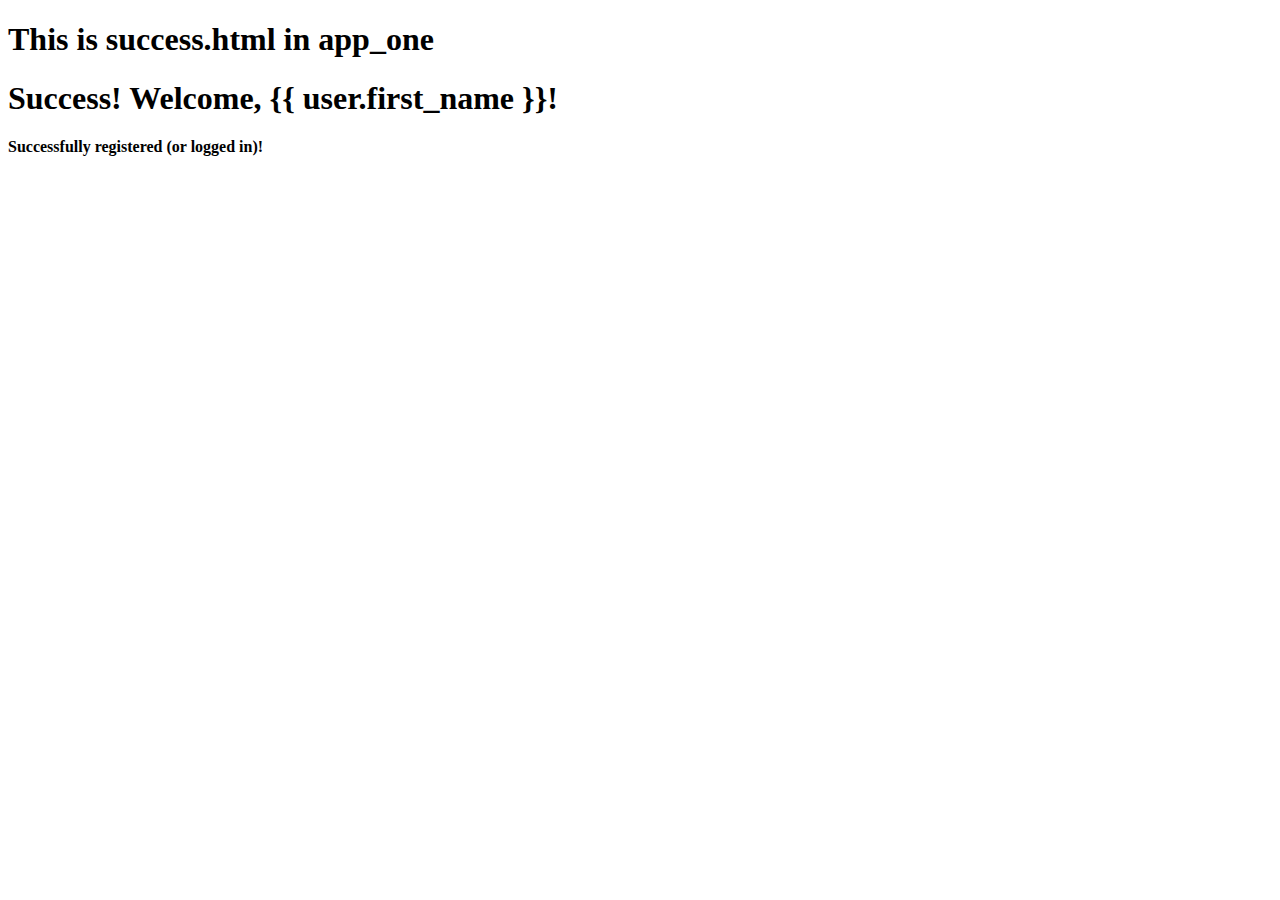
<file: apps/app_one/templates/app_one/success.html>
<!DOCTYPE html>
<html>
  <head>
    <meta charset="utf-8">
    <title>Success page</title>
  </head>
  <body>
    <h1>This is success.html in app_one</h1>
    <div class="Success">
      <h1>Success! Welcome, {{ user.first_name }}!</h1>
      <h4>Successfully registered (or logged in)!</h4>
    </div>
  </body>
</html>
</file>
